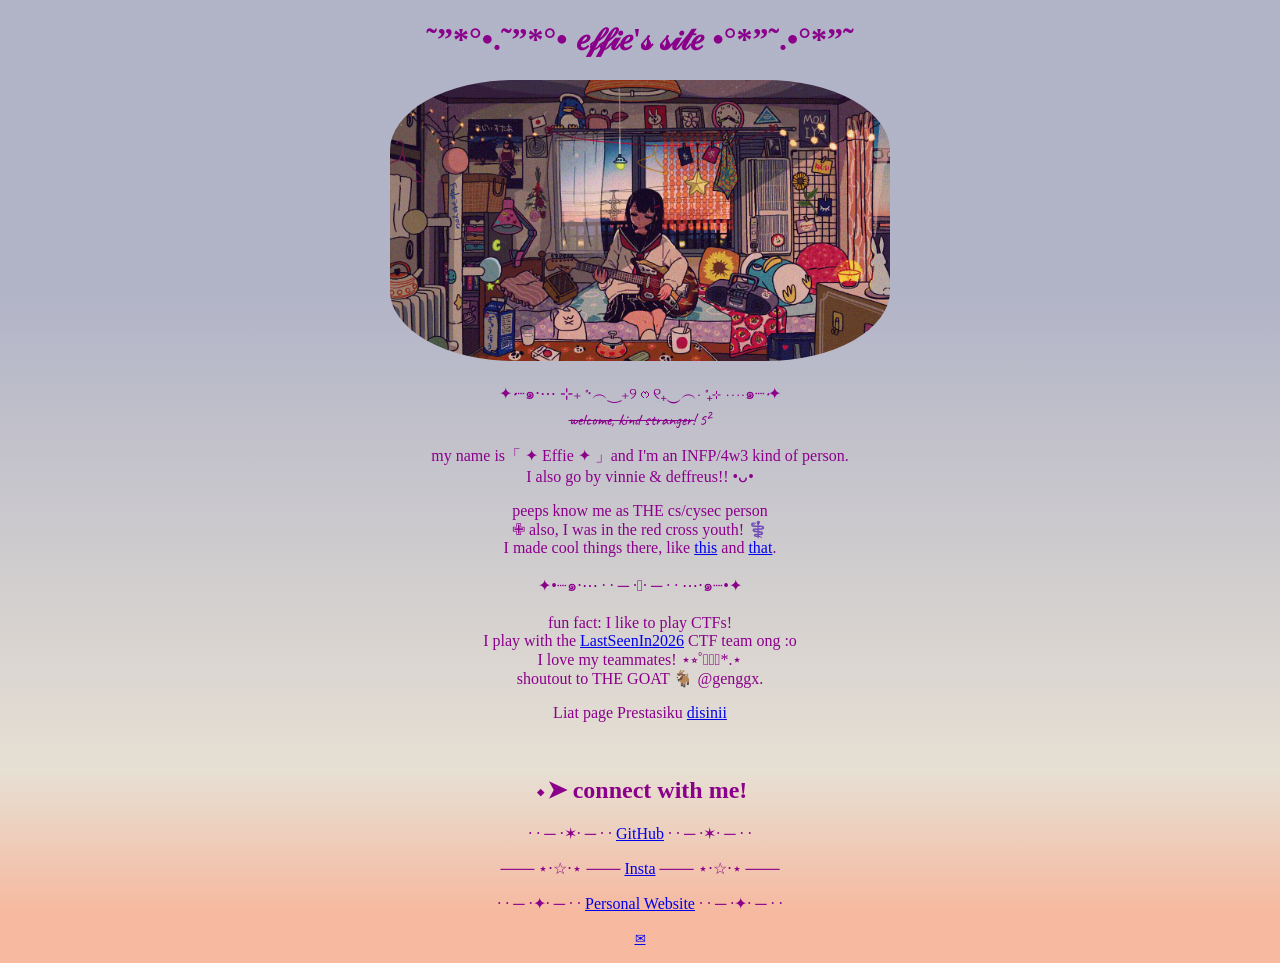
<file: index.html>
<!DOCTYPE html>
<html>
    <head>
        <link rel="stylesheet" href="style.css">
        <title>𝑒𝒻𝒻𝒾𝑒'𝓈 𝓈𝒾𝓉𝑒</title>
        <link rel="icon" type="image/x-icon" href="assets/zergling.png">
        <link rel="preconnect" href="https://fonts.googleapis.com">
        <link rel="preconnect" href="https://fonts.gstatic.com" crossorigin>
        <link href="https://fonts.googleapis.com/css2?family=Caveat:wght@400..700&display=swap" rel="stylesheet">
    </head>
    <body>
        <div class="card">
            <h1>˜”*°•.˜”*°• 𝑒𝒻𝒻𝒾𝑒'𝓈 𝓈𝒾𝓉𝑒 •°*”˜.•°*”˜</h1>
            <img src="./assets/t_oo_r_oo.gif" alt="">
            <p class="caveat">
                ✦•┈๑⋅⋯ ⊹₊˚‧︵‿₊୨ᰔ୧₊‿︵‧˚₊⊹ ⋯⋅๑┈•✦<br>
                <del>welcome, kind stranger!</del> 5<sup>2</sup>
            </p>
            <p>
                my name is「 ✦ Effie ✦ 」and I'm an INFP/4w3 kind of person.<br>
                I also go by vinnie & deffreus!! •ᴗ•<br>
            </p>
            <p>
                peeps know me as THE cs/cysec person<br>
                ✙  also, I was in the red cross youth! ⚕️<br>
                I made cool things there, like <a href="https://pmr.praditadirgantara.sch.id/">this</a> and <a href="https://github.com/DeffreusTheda/VxScheduler">that</a>.
            </p>
        </div>
        <div class="card">
            <p>✦•┈๑⋅⋯ · · ─ ·𖥸· ─ · · ⋯⋅๑┈•✦</p>
            <p>
                fun fact: I like to play CTFs!<br>
                I play with the <a href="https://ctftime.org/team/357402">LastSeenIn2026</a> CTF team ong :o<br>
                I love my teammates! ⋆⭒˚𖠋𖠋𖠋*.⋆<br>
                shoutout to THE GOAT 🐐 @genggx.
            </p>
            <p>Liat page Prestasiku <a href="/prestasi">disinii</a></p>
        </div>
        <br>
        <div class="card">
            <!-- add catto -->
            <h2>⬩➤ connect with me!</h2>
            <p>· · ─ ·✶· ─ · · <a href="https://github.com/DeffreusTheda/">GitHub</a> · · ─ ·✶· ─ · ·</p>
            <p>─── ⋆⋅☆⋅⋆ ─── <a href="https://www.instagram.com/deffreus/">Insta</a> ─── ⋆⋅☆⋅⋆ ───</p>
            <p>· · ─ ·✦· ─ · · <a href="https://deffreus.vercel.app/">Personal Website</a> · · ─ ·✦· ─ · ·</p>
            <p><a href="mailto:thedadeffreus@gmail.com"><small>✉</small></a></p>
        </div>
    </body>
</html>
</file>
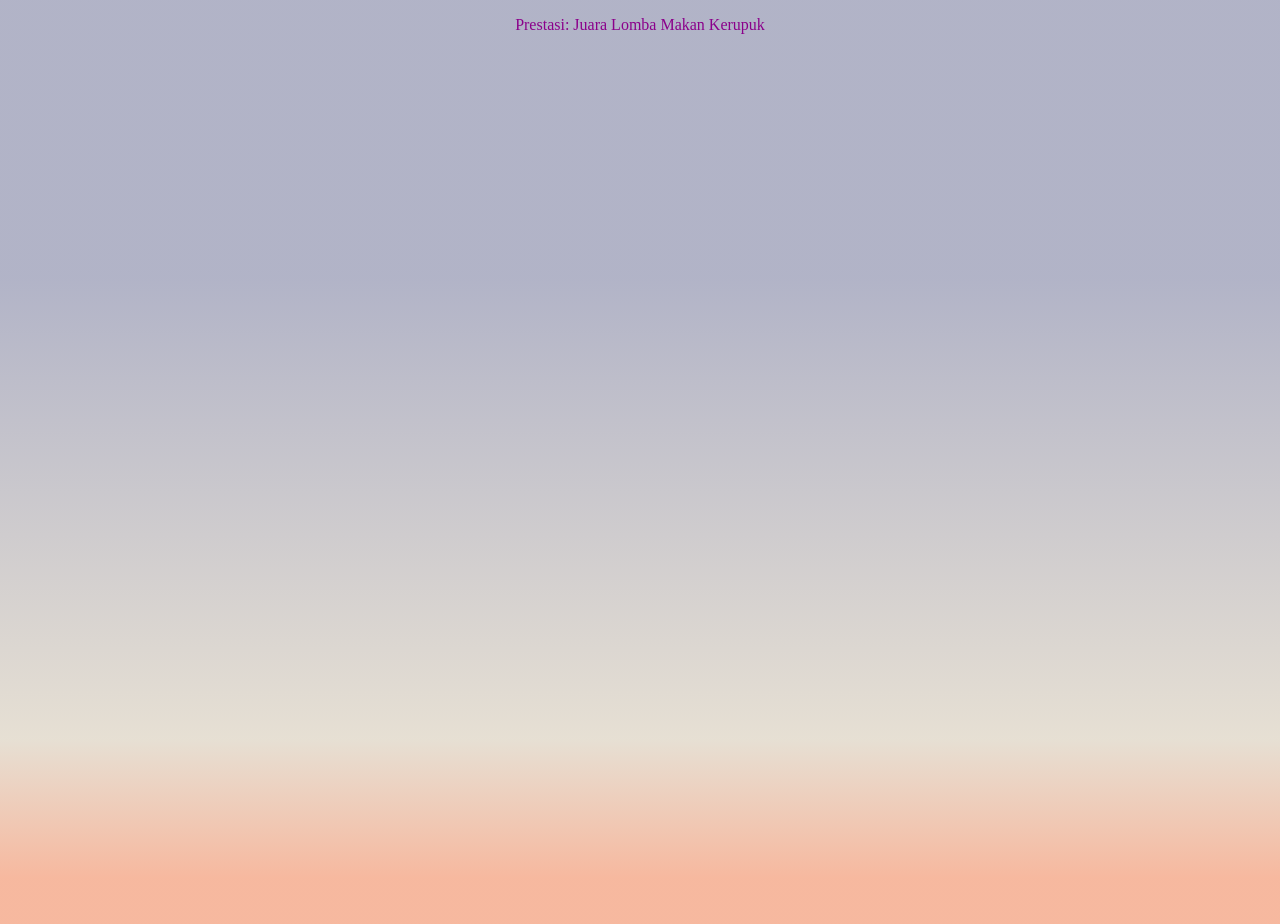
<file: prestasi.html>
<!DOCTYPE html>
<html>
    <head>
        <link rel="stylesheet" href="style.css">
        <title>𝑒𝒻𝒻𝒾𝑒'𝓈 𝓈𝒾𝓉𝑒</title>
        <!-- favicon -->
    </head>
    <body>
        <div class="card">
            <p>Prestasi: Juara Lomba Makan Kerupuk</p>
        </div>
    </body>
</html>
</file>
<file: style.css>
img {
    width: 500px;
    border-radius: 25%;
}

body {
    text-align: center;
    font-family: 'Gill Sans';
    background-image: linear-gradient(to bottom, #3f447567 30%, #c2b19367 80%, #ea4f0f66 95%);
    color: darkmagenta;
    min-height: 100vh;
}

.caveat {
  font-family: "Caveat", cursive;
  font-optical-sizing: auto;
  font-weight: 500;
  font-style: normal;
}
</file>
